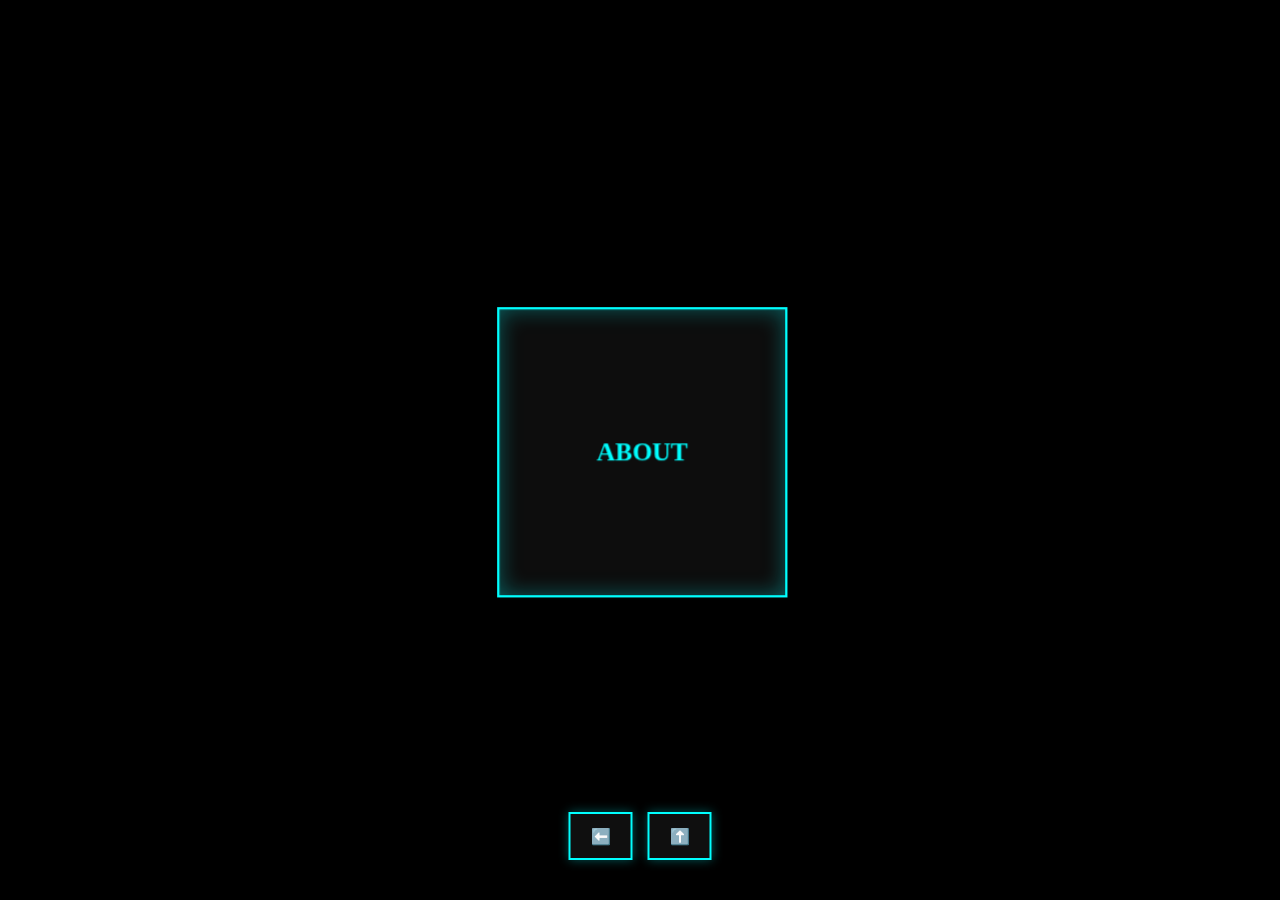
<file: index.html>
<!DOCTYPE html>
<html lang="en">
  <head>
    <meta charset="UTF-8" />
    <meta name="viewport" content="width=device-width, initial-scale=1.0" />
    <title>Adarsh | Developer Portfolio</title>

    <!-- Fonts -->
    <link
      href="https://fonts.googleapis.com/css2?family=Orbitron&family=Audiowide&display=swap"
      rel="stylesheet"
    />
    <link rel="stylesheet" href="style.css" />
  </head>

  <body>
    <div class="background"></div>

    <div class="cube-container">
      <div class="cube" onclick="handleFaceClick(event)">
        <div class="face front" data-page="about.html">
          <span class="face-text">ABOUT</span>
        </div>
        <div class="face back" data-page="skills.html">
          <span class="face-text">SKILLS</span>
        </div>
        <div class="face right" data-page="projects.html">
          <span class="face-text">PROJECTS</span>
        </div>
        <div class="face left" data-page="education.html">
          <span class="face-text">EDUCATION</span>
        </div>
        <div class="face top" data-page="certificates.html">
          <span class="face-text">CERTIFICATES</span>
        </div>
        <div class="face bottom" data-page="contact.html">
          <span class="face-text">CONTACT</span>
        </div>
      </div>
    </div>

    <div class="controls">
      <button onclick="rotate('left')">⬅️</button>
      <button onclick="rotate('up')">⬆️</button>
    </div>

    <!-- GSAP Animation -->
    <script src="https://cdnjs.cloudflare.com/ajax/libs/gsap/3.12.2/gsap.min.js"></script>

    <!-- Script -->
    <script>
      let rotateX = 0;
      let rotateY = 0;

      window.addEventListener("DOMContentLoaded", () => {
        const savedFace = localStorage.getItem("cubeFace");

        // rotation based on saved face name
        switch (savedFace) {
          case "about.html":
            rotateX = -90;
            rotateY = 0;
            break;
          case "skills.html":
            rotateX = 0;
            rotateY = -90;
            break;
          case "projects.html":
            rotateX = 0;
            rotateY = 90;
            break;
          case "education.html":
            rotateX = 0;
            rotateY = 180;
            break;
          case "certificates.html":
            rotateX = -180;
            rotateY = 0;
            break;
          case "contact.html":
            rotateX = 90;
            rotateY = 0;
            break;
          default:
            rotateX = 0;
            rotateY = 0;
        }

        document.querySelector(
          ".cube"
        ).style.transform = `rotateX(${rotateX}deg) rotateY(${rotateY}deg)`;
      });

      function rotate(direction) {
        if (direction === "left") rotateY -= 90;
        if (direction === "right") rotateY += 90;
        if (direction === "up") rotateX += 90;
        if (direction === "down") rotateX -= 90;

        document.querySelector(
          ".cube"
        ).style.transform = `rotateX(${rotateX}deg) rotateY(${rotateY}deg)`;
      }

      function handleFaceClick(event) {
        const page = event.target.dataset.page;
        if (page) {
          localStorage.setItem("cubeFace", page);
          window.location.href = page;
        }
      }
    </script>
  </body>
</html>
</file>
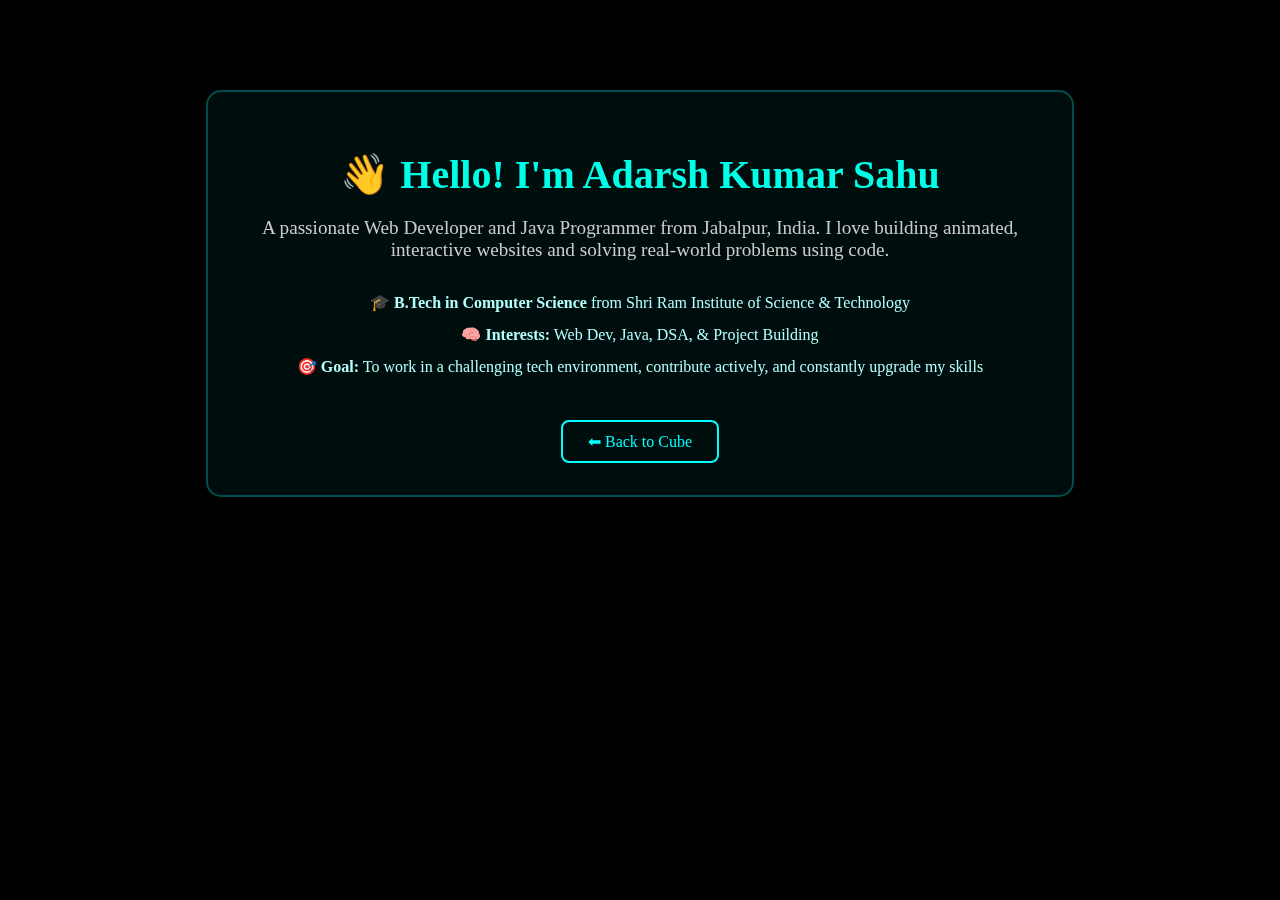
<file: about.html>
<!-- about.html -->
<!DOCTYPE html>
<html lang="en">
  <head>
    <meta charset="UTF-8" />
    <meta name="viewport" content="width=device-width, initial-scale=1.0" />
    <title>About | Adarsh Portfolio</title>
    <link rel="stylesheet" href="about.css" />
    <link
      href="https://fonts.googleapis.com/css2?family=Orbitron&family=Audiowide&display=swap"
      rel="stylesheet"
    />
  

    <script>
      function goBackToCube() {
        window.location.href = "index.html";
      }
    </script>
  </head>
  <body>
    <div class="background"></div>

    <div class="about-container">
      <h1 class="title">👋 Hello! I'm Adarsh Kumar Sahu</h1>
      <p class="intro">
        A passionate Web Developer and Java Programmer from Jabalpur, India. I
        love building animated, interactive websites and solving real-world
        problems using code.
      </p>

      <div class="info-box">
        <p>
          <strong>🎓 B.Tech in Computer Science</strong> from Shri Ram Institute
          of Science & Technology
        </p>
        <p>
          <strong>🧠 Interests:</strong> Web Dev, Java, DSA, & Project Building
        </p>
        <p>
          <strong>🎯 Goal:</strong> To work in a challenging tech environment,
          contribute actively, and constantly upgrade my skills
        </p>
      </div>

      <a href="index.html" class="back-btn">⬅ Back to Cube</a>
    </div>

    <script src="https://cdnjs.cloudflare.com/ajax/libs/gsap/3.12.2/gsap.min.js"></script>
    <script></script>
  </body>
</html>
</file>
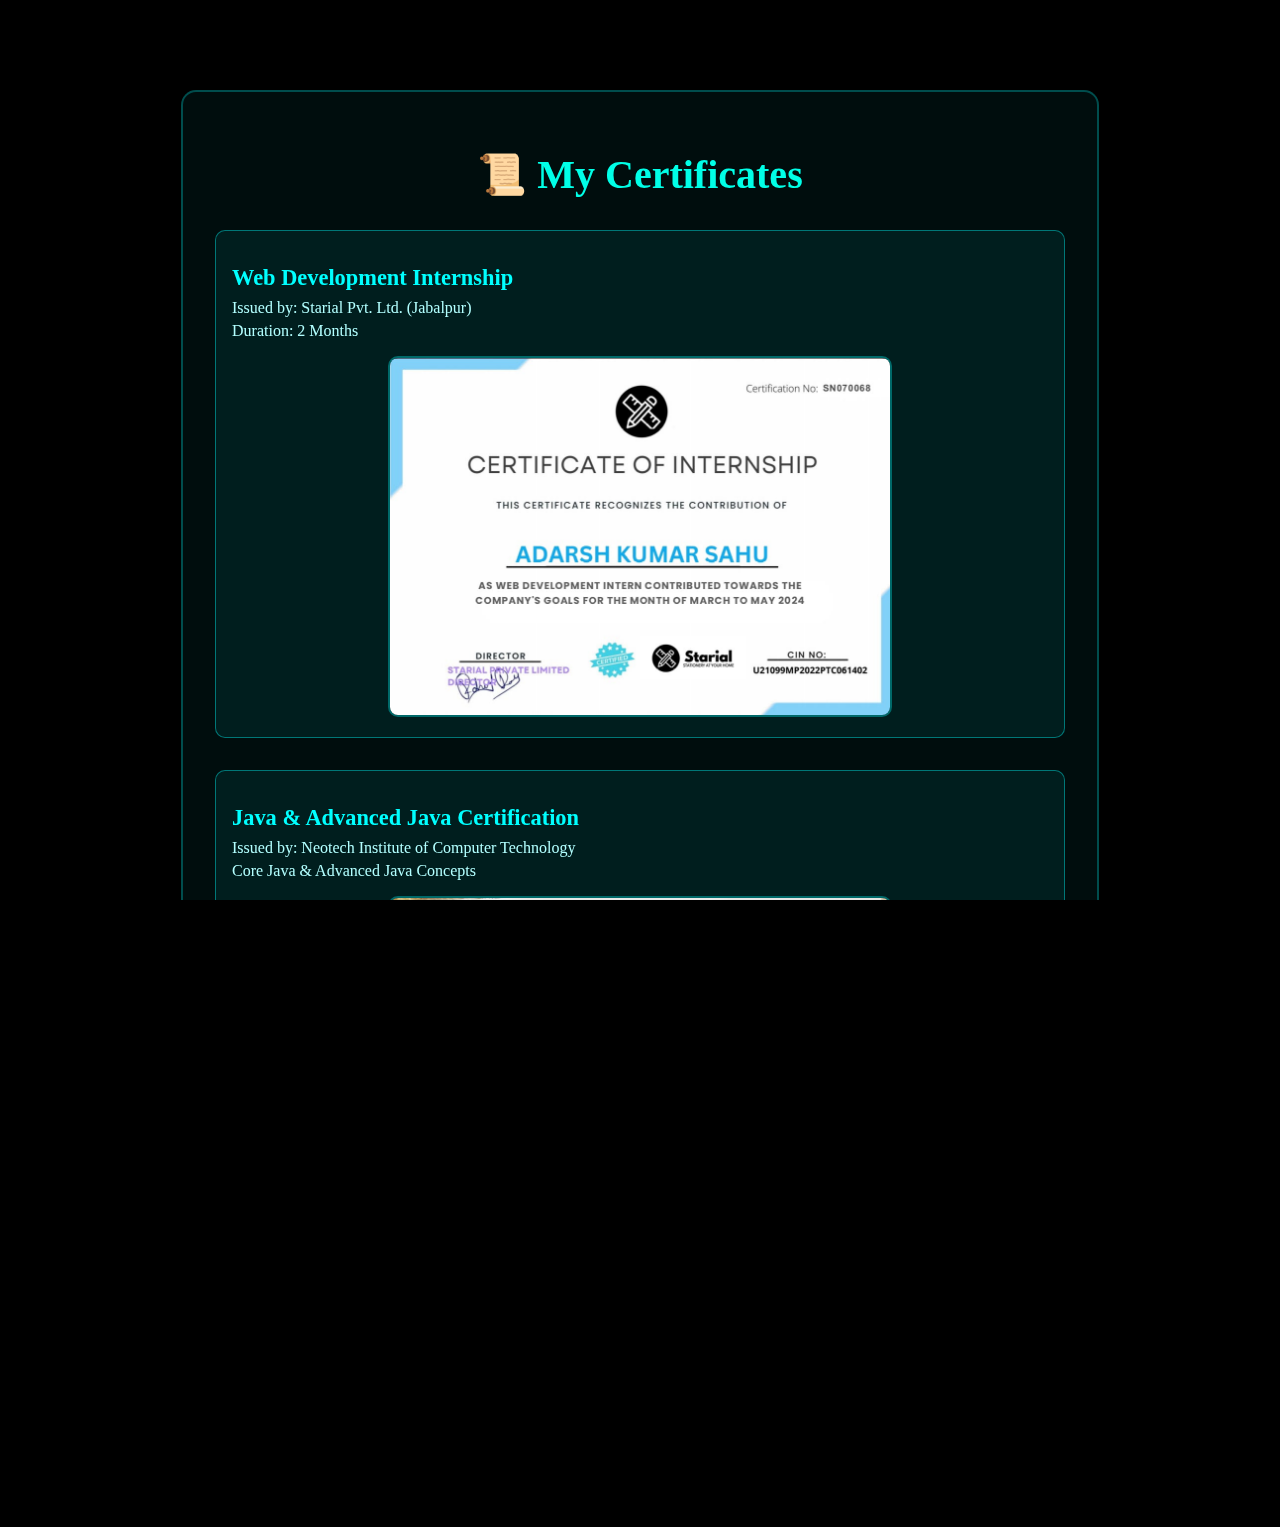
<file: certificates.html>
<!-- certificates.html -->
<!DOCTYPE html>
<html lang="en">
  <head>
    <meta charset="UTF-8" />
    <meta name="viewport" content="width=device-width, initial-scale=1.0" />
    <title>Certificates | Adarsh Portfolio</title>
    <link rel="stylesheet" href="certificates.css" />
    <link
      href="https://fonts.googleapis.com/css2?family=Orbitron&family=Audiowide&display=swap"
      rel="stylesheet"
    />
  

    <script>
      function goBackToCube() {
        window.location.href = "index.html";
      }
    </script>
  </head>
  <body>
    <div class="background"></div>

    <div class="certs-container">
      <h1 class="title">📜 My Certificates</h1>

      <div class="cert-box">
        <h2>Web Development Internship</h2>
        <p>Issued by: Starial Pvt. Ltd. (Jabalpur)</p>
        <p>Duration: 2 Months</p>
        <div class="img-holder">
          <!-- Certificate Image -->
          <img
            src="Certificate.jpg"
            alt="Starial Web Development Certificate"
          />
        </div>
      </div>

      <div class="cert-box">
        <h2>Java & Advanced Java Certification</h2>
        <p>Issued by: Neotech Institute of Computer Technology</p>
        <p>Core Java & Advanced Java Concepts</p>
        <div class="img-holder">
          <!-- Certificate Image will go here -->
          <img src="java.jpg" alt="Java Certification" />
        </div>
      </div>

      <a href="index.html" class="back-btn">⬅ Back to Cube</a>
    </div>

    <script src="https://cdnjs.cloudflare.com/ajax/libs/gsap/3.12.2/gsap.min.js"></script>
    <script></script>
  </body>
</html>
</file>
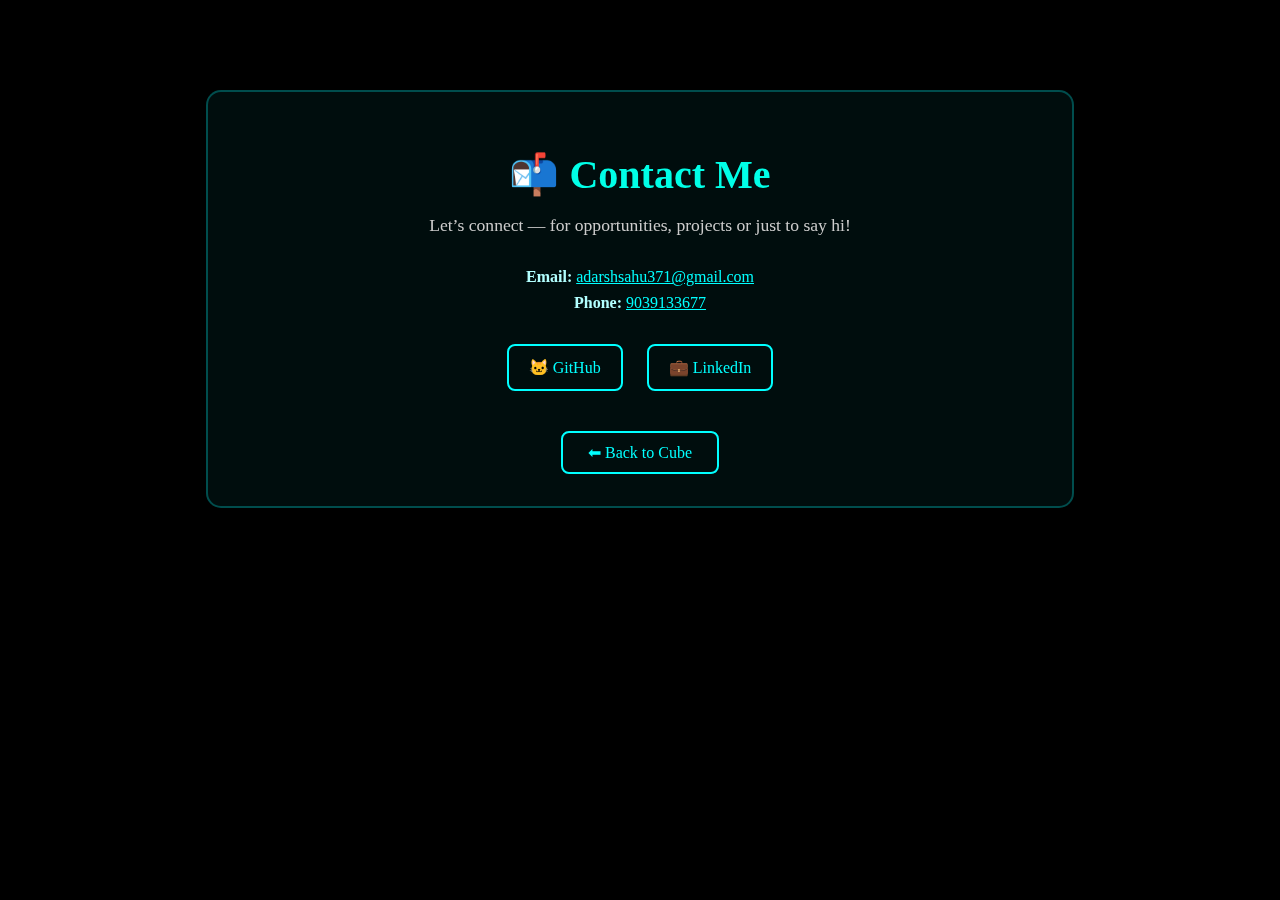
<file: contact.html>
<!-- contact.html -->
<!DOCTYPE html>
<html lang="en">
  <head>
    <meta charset="UTF-8" />
    <meta name="viewport" content="width=device-width, initial-scale=1.0" />
    <title>Contact | Adarsh Portfolio</title>
    <link rel="stylesheet" href="contact.css" />
    <link
      href="https://fonts.googleapis.com/css2?family=Orbitron&family=Audiowide&display=swap"
      rel="stylesheet"
    />


    <script>
      function goBackToCube() {
        window.location.href = "index.html";
      }
    </script>
  </head>
  <body>
    <div class="background"></div>

    <div class="contact-container">
      <h1 class="title">📬 Contact Me</h1>

      <p class="subtitle">
        Let’s connect — for opportunities, projects or just to say hi!
      </p>

      <div class="contact-info">
        <p>
          <strong>Email:</strong>
          <a href="mailto:adarshsahu371@gmail.com">adarshsahu371@gmail.com</a>
        </p>
        <p><strong>Phone:</strong> <a href="tel:9039133677">9039133677</a></p>
      </div>

      <div class="contact-links">
        <a href="https://github.com/adarshsahu123" target="_blank">🐱 GitHub</a>
        <a href="https://www.linkedin.com/in/aks111" target="_blank"
          >💼 LinkedIn</a
        >
      </div>

      <a href="index.html" class="back-btn">⬅ Back to Cube</a>
    </div>

    <script src="https://cdnjs.cloudflare.com/ajax/libs/gsap/3.12.2/gsap.min.js"></script>
    <script>
    </script>
  </body>
</html>
</file>
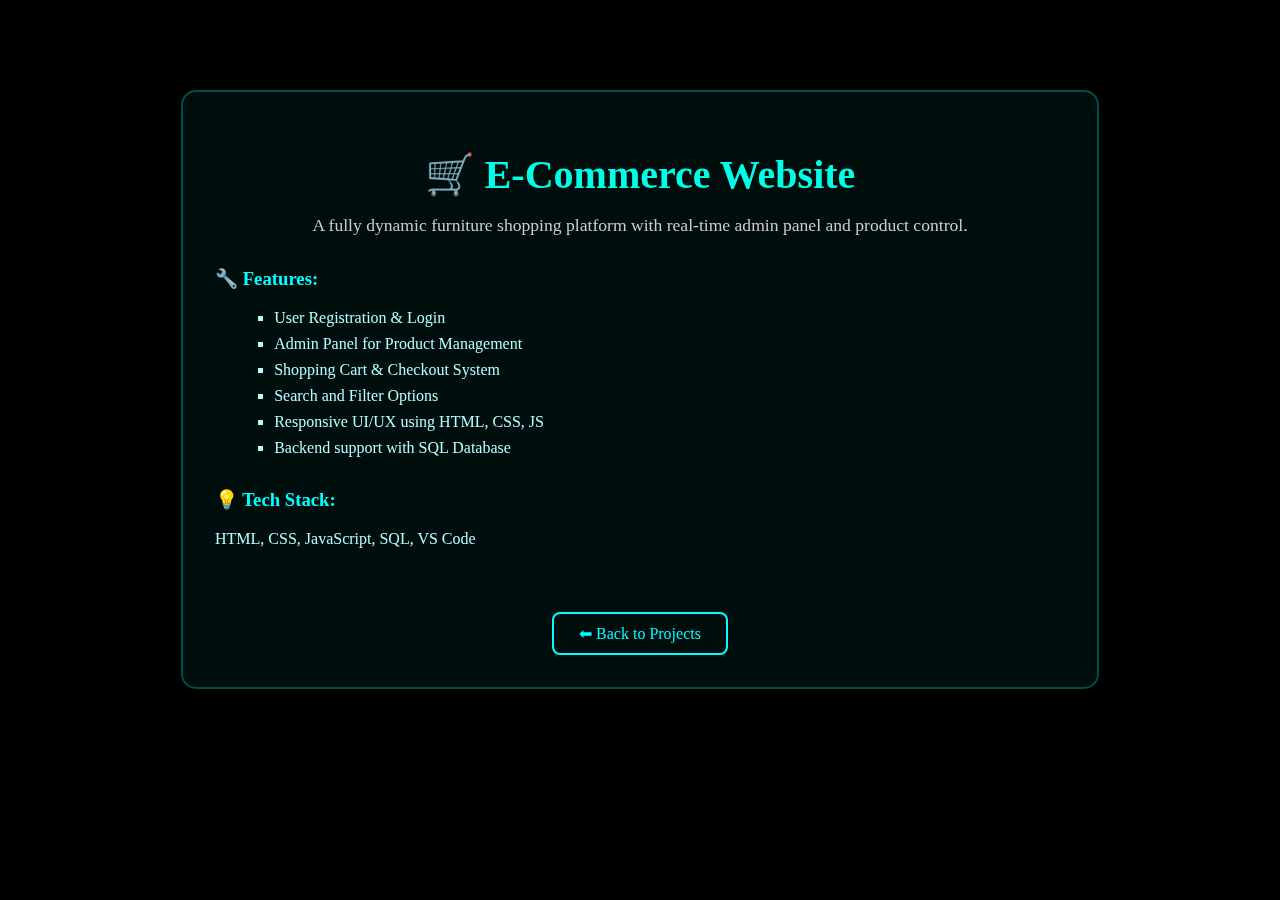
<file: ecommerce.html>
<!-- ecommerce.html -->
<!DOCTYPE html>
<html lang="en">
  <head>
    <meta charset="UTF-8" />
    <meta name="viewport" content="width=device-width, initial-scale=1.0" />
    <title>E-Commerce Project | Adarsh Portfolio</title>
    <link rel="stylesheet" href="ecommerce.css" />
    <link
      href="https://fonts.googleapis.com/css2?family=Orbitron&family=Audiowide&display=swap"
      rel="stylesheet"
    />


    <script>
      function goBackToCube() {
        window.location.href = "index.html";
      }
    </script>
  </head>
  <body>
    <div class="background"></div>

    <div class="project-container">
      <h1 class="project-title">🛒 E-Commerce Website</h1>
      <p class="project-subtitle">
        A fully dynamic furniture shopping platform with real-time admin panel
        and product control.
      </p>

      <div class="feature-box">
        <h3>🔧 Features:</h3>
        <ul>
          <li>User Registration & Login</li>
          <li>Admin Panel for Product Management</li>
          <li>Shopping Cart & Checkout System</li>
          <li>Search and Filter Options</li>
          <li>Responsive UI/UX using HTML, CSS, JS</li>
          <li>Backend support with SQL Database</li>
        </ul>
      </div>

      <div class="tech-box">
        <h3>💡 Tech Stack:</h3>
        <p>HTML, CSS, JavaScript, SQL, VS Code</p>
      </div>

      <a href="projects.html" class="back-btn">⬅ Back to Projects</a>
    </div>

    <script src="https://cdnjs.cloudflare.com/ajax/libs/gsap/3.12.2/gsap.min.js"></script>
    <script></script>
  </body>
</html>
</file>
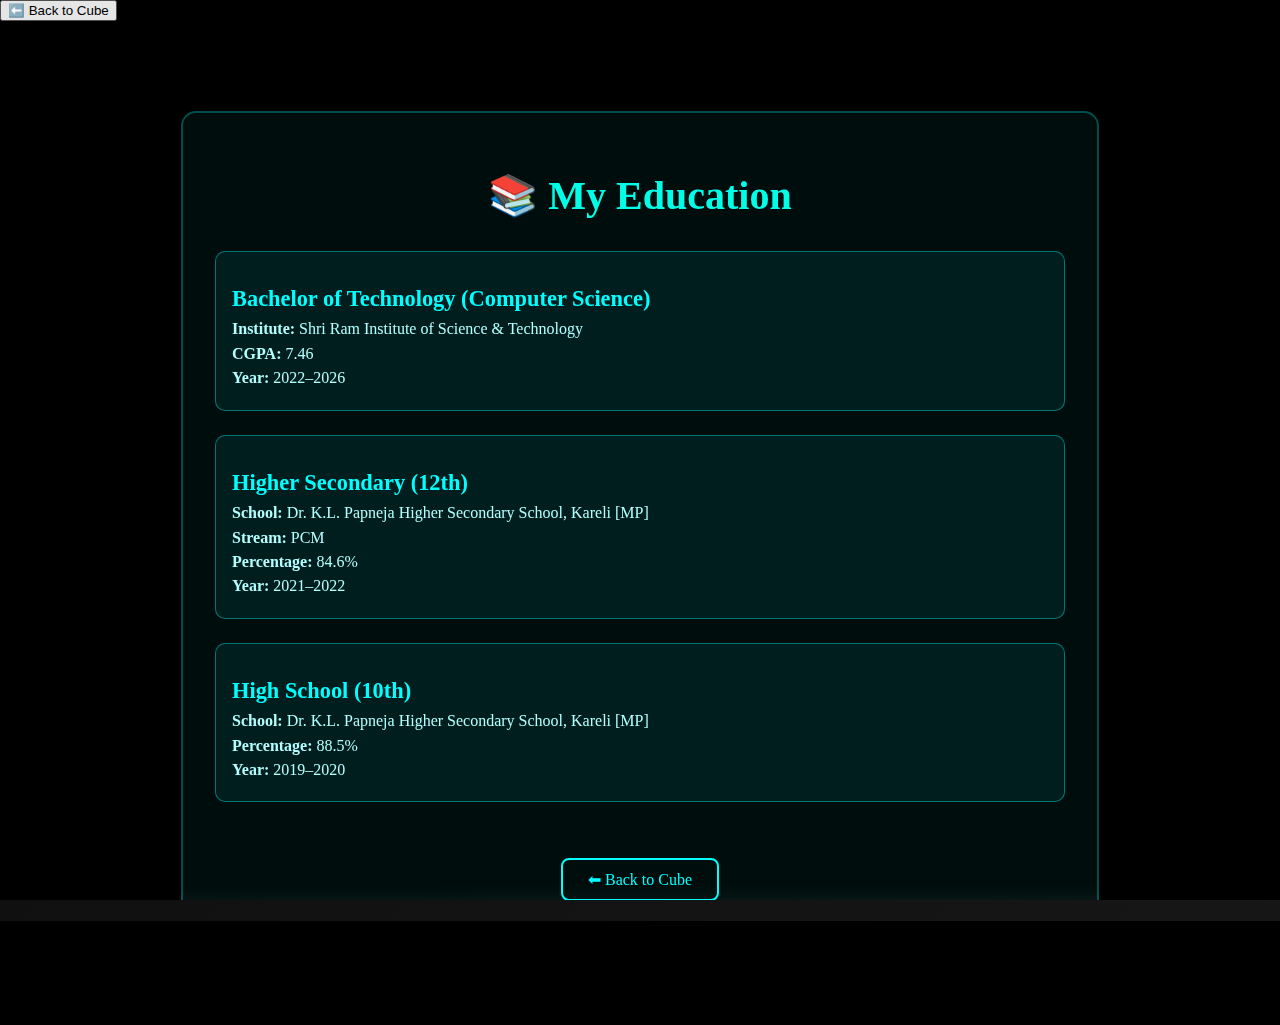
<file: education.html>
<!-- education.html -->
<!DOCTYPE html>
<html lang="en">
  <head>
    <meta charset="UTF-8" />
    <meta name="viewport" content="width=device-width, initial-scale=1.0" />
    <title>Education | Adarsh Portfolio</title>
    <link rel="stylesheet" href="education.css" />
    <link
      href="https://fonts.googleapis.com/css2?family=Orbitron&family=Audiowide&display=swap"
      rel="stylesheet"
    />
    <button onclick="goBackToCube()">⬅️ Back to Cube</button>

    <script>
      function goBackToCube() {
        window.location.href = "index.html";
      }
    </script>
  </head>
  <body>
    <div class="background"></div>

    <div class="education-container">
      <h1 class="title">📚 My Education</h1>

      <div class="edu-box">
        <h2>Bachelor of Technology (Computer Science)</h2>
        <p>
          <strong>Institute:</strong> Shri Ram Institute of Science & Technology
        </p>
        <p><strong>CGPA:</strong> 7.46</p>
        <p><strong>Year:</strong> 2022–2026</p>
      </div>

      <div class="edu-box">
        <h2>Higher Secondary (12th)</h2>
        <p>
          <strong>School:</strong> Dr. K.L. Papneja Higher Secondary School,
          Kareli [MP]
        </p>
        <p><strong>Stream:</strong> PCM</p>
        <p><strong>Percentage:</strong> 84.6%</p>
        <p><strong>Year:</strong> 2021–2022</p>
      </div>

      <div class="edu-box">
        <h2>High School (10th)</h2>
        <p>
          <strong>School:</strong> Dr. K.L. Papneja Higher Secondary School,
          Kareli [MP]
        </p>
        <p><strong>Percentage:</strong> 88.5%</p>
        <p><strong>Year:</strong> 2019–2020</p>
      </div>

      <a href="index.html" class="back-btn">⬅ Back to Cube</a>
    </div>

    <script src="https://cdnjs.cloudflare.com/ajax/libs/gsap/3.12.2/gsap.min.js"></script>
    <script></script>
  </body>
</html>
</file>
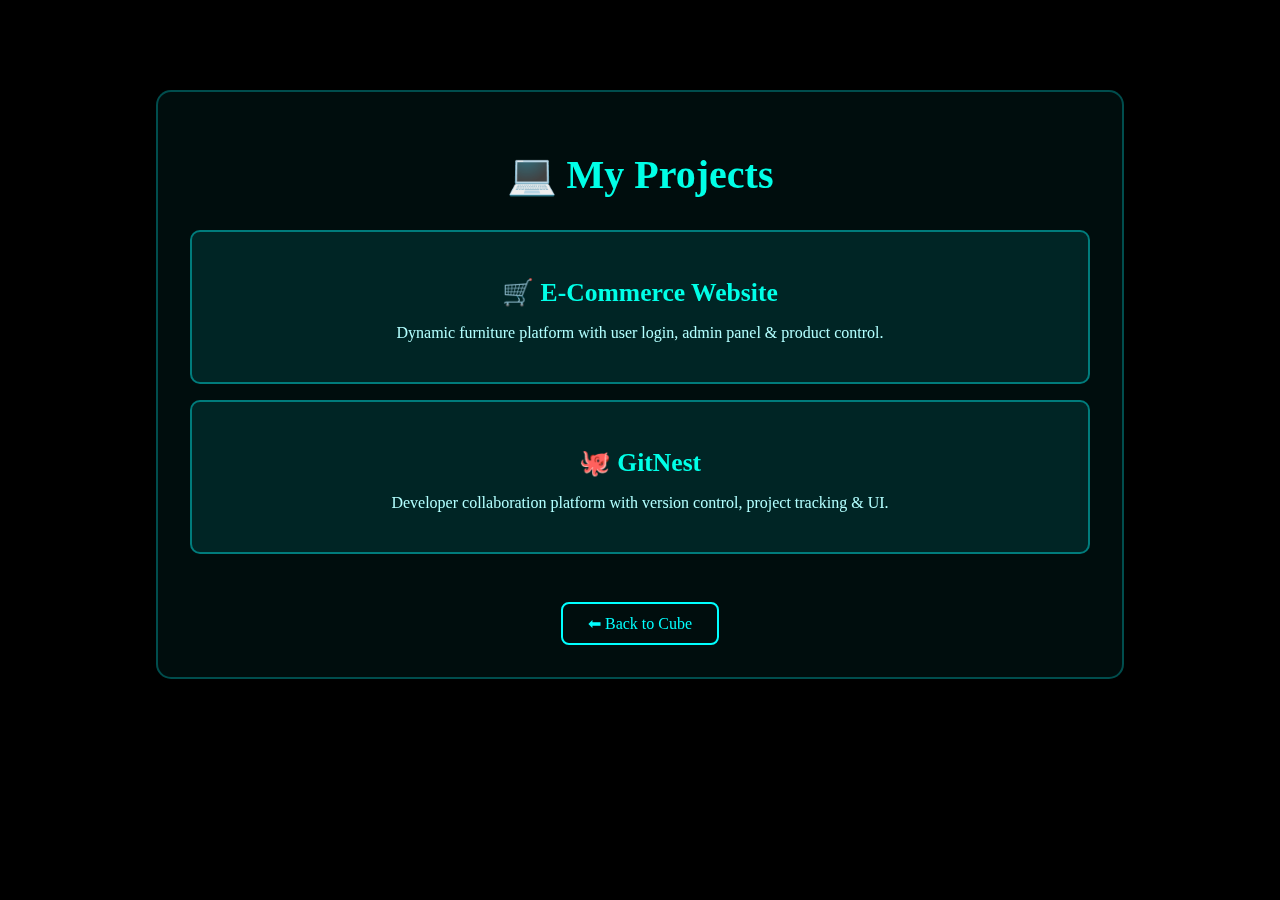
<file: projects.html>
<!-- projects.html -->
<!DOCTYPE html>
<html lang="en">
  <head>
    <meta charset="UTF-8" />
    <meta name="viewport" content="width=device-width, initial-scale=1.0" />
    <title>Projects | Adarsh Portfolio</title>
    <link rel="stylesheet" href="projects.css" />
    <link
      href="https://fonts.googleapis.com/css2?family=Orbitron&family=Audiowide&display=swap"
      rel="stylesheet"
    />


    <script>
      function goBackToCube() {
        window.location.href = "index.html";
      }
    </script>
  </head>
  <body>
    <div class="background"></div>

    <div class="projects-container">
      <h1 class="title">💻 My Projects</h1>

      <div class="project-card" onclick="openProject('ecommerce.html')">
        <h2>🛒 E-Commerce Website</h2>
        <p>
          Dynamic furniture platform with user login, admin panel & product
          control.
        </p>
      </div>

      <div class="project-card" onclick="openProject('gitnest.html')">
        <h2>🐙 GitNest</h2>
        <p>
          Developer collaboration platform with version control, project
          tracking & UI.
        </p>
      </div>

      <a href="index.html" class="back-btn">⬅ Back to Cube</a>
    </div>

    <script src="https://cdnjs.cloudflare.com/ajax/libs/gsap/3.12.2/gsap.min.js"></script>
    <script>
      function openProject(page) {
        gsap.to(".project-card", {
          y: -20,
          opacity: 0,
          duration: 0.6,
          stagger: 0.2,
          onComplete: () => {
            window.location.href = page;
          },
        });
      }
    </script>
  </body>
</html>
</file>
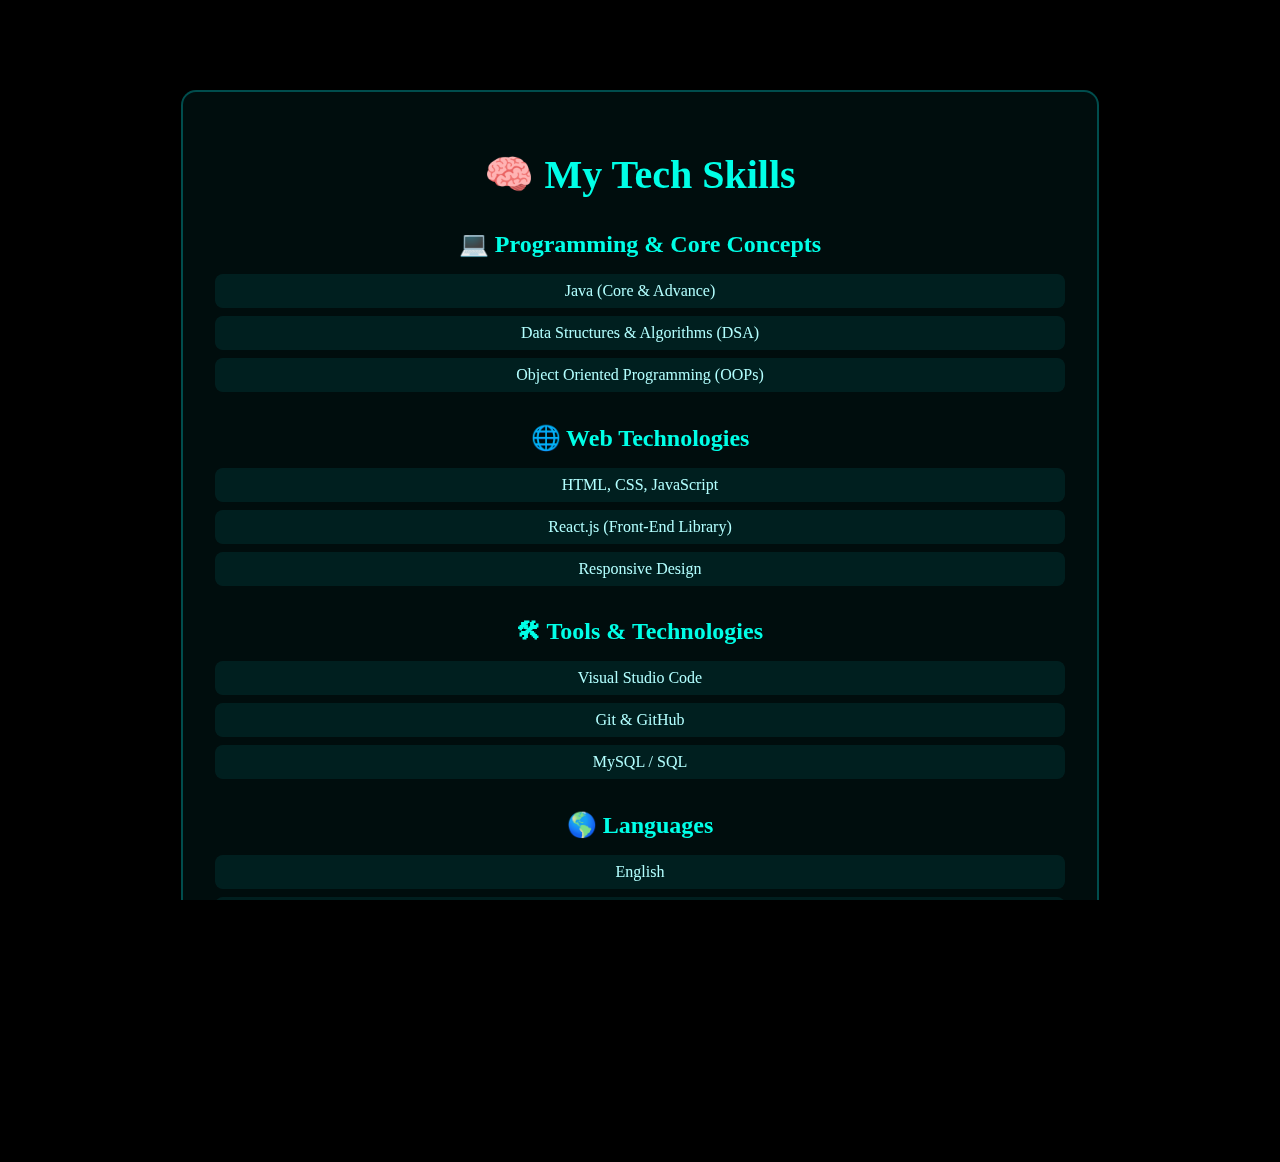
<file: skills.html>
<!-- skills.html -->
<!DOCTYPE html>
<html lang="en">
  <head>
    <meta charset="UTF-8" />
    <meta name="viewport" content="width=device-width, initial-scale=1.0" />
    <title>Skills | Adarsh Portfolio</title>
    <link rel="stylesheet" href="skills.css" />
    <link
      href="https://fonts.googleapis.com/css2?family=Orbitron&family=Audiowide&display=swap"
      rel="stylesheet"
    />
  </head>
  <body>
    <div class="background"></div>

    <div class="skills-container">
      <h1 class="title">🧠 My Tech Skills</h1>

      <div class="skills-section">
        <h2>💻 Programming & Core Concepts</h2>
        <ul>
          <li>Java (Core & Advance)</li>
          <li>Data Structures & Algorithms (DSA)</li>
          <li>Object Oriented Programming (OOPs)</li>
        </ul>
      </div>

      <div class="skills-section">
        <h2>🌐 Web Technologies</h2>
        <ul>
          <li>HTML, CSS, JavaScript</li>
          <li>React.js (Front-End Library)</li>
          <li>Responsive Design</li>
        </ul>
      </div>

      <div class="skills-section">
        <h2>🛠 Tools & Technologies</h2>
        <ul>
          <li>Visual Studio Code</li>
          <li>Git & GitHub</li>
          <li>MySQL / SQL</li>
        </ul>
      </div>

      <div class="skills-section">
        <h2>🌎 Languages</h2>
        <ul>
          <li>English</li>
          <li>Hindi</li>
        </ul>
      </div>

      <a href="index.html" class="back-btn">⬅ Back to Cube</a>
    </div>

    <script src="https://cdnjs.cloudflare.com/ajax/libs/gsap/3.12.2/gsap.min.js"></script>
    <script>
      // gsap.from(".skills-container", { opacity: 0, y: 60, duration: 1 });
      // gsap.from(".skills-section", { x: -30, opacity: 0, stagger: 0.3, duration: 1 });
    </script>
  </body>
</html>
</file>
<file: style.css>
/* === BASIC THEME === */
body,
html {
  margin: 0;
  padding: 0;
  height: 100%;
  font-family: "Satisfy", "Dancing Script", cursive;
  background: #000;
  color: #00ffff;
  overflow: hidden;
}

.background {
  position: absolute;
  width: 100%;
  height: 100%;
  background: linear-gradient(-45deg, #0f0f0f, #121212, #1a1a1a, #0c0c0c);
  background-size: 400% 400%;
  animation: animateBG 15s ease infinite;
  z-index: -1;
}

@keyframes animateBG {
  0% {
    background-position: 0% 50%;
  }
  50% {
    background-position: 100% 50%;
  }
  100% {
    background-position: 0% 50%;
  }
}

/* === CUBE CONTAINER === */
.cube-container {
  perspective: 1000px;
  width: 100vw;
  height: 100vh;
  display: flex;
  align-items: center;
  justify-content: center;
}

/* === CUBE === */
.cube {
  width: 250px;
  height: 250px;
  position: relative;
  transform-style: preserve-3d;
  transition: transform 1s ease;
}

/* === CUBE FACE === */
.face {
  position: absolute;
  width: 250px;
  height: 250px;
  background: #0d0d0d;
  border: 2px solid #00ffff;
  box-shadow: inset 0 0 20px #00ffff55;
  display: flex;
  align-items: center;
  justify-content: center;
  color: #00ffff;
  font-weight: bold;
  font-size: 1.2rem;
  backface-visibility: hidden;
  pointer-events: auto;
  user-select: none;
}

/* No hover transform = solid feel */
.face:hover {
  background: #111;
  box-shadow: inset 0 0 25px #00ffff88;
}

/* === FACE TEXT ROTATION FIX === */
.face-text {
  transform: rotateX(0deg) rotateY(0deg);
  display: block;
  width: 100%;
  text-align: center;
  font-size: 1.4rem;
  pointer-events: none;
}

/* === 3D FACE POSITIONS === */
.front {
  transform: translateZ(125px);
}
.back {
  transform: rotateY(180deg) translateZ(125px);
}
.right {
  transform: rotateY(90deg) translateZ(125px);
}
.left {
  transform: rotateY(-90deg) translateZ(125px);
}
.top {
  transform: rotateX(90deg) translateZ(125px);
}
.bottom {
  transform: rotateX(-90deg) translateZ(125px);
}

/* === CUBE ROTATION CONTROLS === */
.controls {
  position: absolute;
  bottom: 40px;
  left: 50%;
  transform: translateX(-50%);
  display: flex;
  gap: 15px;
  z-index: 10;
}

.controls button {
  padding: 12px 20px;
  background: #0f0f0f;
  border: 2px solid #00ffff;
  color: #00ffff;
  font-family: "Orbitron", sans-serif;
  font-size: 16px;
  cursor: pointer;
  transition: 0.3s;
  box-shadow: 0 0 10px #00ffff55;
}

.controls button:hover {
  background: #00ffff;
  color: #000;
  box-shadow: 0 0 15px #00ffff;
}
</file>
<file: about.css>
/* about.css */
body,
html {
  margin: 0;
  padding: 0;
  height: 100%;
  font-family: "Satisfy", "Dancing Script", cursive;
  background: #000;
  color: #00ffff;
  overflow-x: hidden;
}

.background {
  position: fixed;
  width: 100%;
  height: 100%;
  background: linear-gradient(-45deg, #0f0f0f, #121212, #1a1a1a, #0c0c0c);
  background-size: 400% 400%;
  animation: animateBG 15s ease infinite;
  z-index: -1;
}

@keyframes animateBG {
  0% {
    background-position: 0% 50%;
  }
  50% {
    background-position: 100% 50%;
  }
  100% {
    background-position: 0% 50%;
  }
}

.about-container {
  max-width: 800px;
  margin: 10vh auto;
  padding: 2rem;
  text-align: center;
  border: 2px solid #00ffff44;
  background: rgba(0, 255, 255, 0.05);
  border-radius: 15px;
  backdrop-filter: blur(10px);
  animation: fadeIn 1s ease;
}

.title {
  font-size: 2.5rem;
  margin-bottom: 1rem;
  color: #00ffe7;
}

.intro {
  font-size: 1.2rem;
  margin-bottom: 2rem;
  color: #ccc;
}

.info-box p {
  font-size: 1rem;
  margin: 0.8rem 0;
  color: #b2ffff;
}

.back-btn {
  margin-top: 2rem;
  display: inline-block;
  padding: 10px 25px;
  border: 2px solid #00ffff;
  color: #00ffff;
  border-radius: 8px;
  text-decoration: none;
  transition: 0.3s ease;
}

.back-btn:hover {
  background-color: #00ffff;
  color: #000;
}

@keyframes fadeIn {
  from {
    opacity: 0;
    transform: translateY(20px);
  }
  to {
    opacity: 1;
    transform: translateY(0);
  }
}
</file>
<file: certificates.css>
/* certificates.css */
body,
html {
  margin: 0;
  padding: 0;
  height: 100%;
  font-family: "Satisfy", "Dancing Script", cursive;
  background: #000;
  color: #00ffff;
  overflow-x: hidden;
}

.background {
  position: fixed;
  width: 100%;
  height: 100%;
  background: linear-gradient(-45deg, #0f0f0f, #121212, #1a1a1a, #0c0c0c);
  background-size: 400% 400%;
  animation: animateBG 15s ease infinite;
  z-index: -1;
}

@keyframes animateBG {
  0% {
    background-position: 0% 50%;
  }
  50% {
    background-position: 100% 50%;
  }
  100% {
    background-position: 0% 50%;
  }
}

.certs-container {
  max-width: 850px;
  margin: 10vh auto;
  padding: 2rem;
  text-align: center;
  border: 2px solid #00ffff44;
  background: rgba(0, 255, 255, 0.05);
  border-radius: 15px;
  backdrop-filter: blur(10px);
  animation: fadeIn 1s ease;
}

.title {
  font-size: 2.5rem;
  color: #00ffe7;
  margin-bottom: 2rem;
}

.cert-box {
  margin: 2rem 0;
  padding: 1rem;
  border: 1px solid #00ffff66;
  background: rgba(0, 255, 255, 0.07);
  border-radius: 10px;
  text-align: left;
}

.cert-box h2 {
  font-size: 1.4rem;
  color: #00ffff;
  margin-bottom: 0.5rem;
}

.cert-box p {
  margin: 0.3rem 0;
  color: #b2ffff;
  font-size: 1rem;
}

.img-holder {
  margin-top: 1rem;
  text-align: center;
}

.img-holder img {
  width: 80%;
  max-width: 500px;
  border: 2px solid #00ffff55;
  border-radius: 10px;
  transition: 0.3s ease;
}

.img-holder img:hover {
  transform: scale(1.05);
  box-shadow: 0 0 20px #00ffff99;
}

.back-btn {
  margin-top: 2rem;
  display: inline-block;
  padding: 10px 25px;
  border: 2px solid #00ffff;
  color: #00ffff;
  border-radius: 8px;
  text-decoration: none;
  transition: 0.3s ease;
}

.back-btn:hover {
  background-color: #00ffff;
  color: #000;
}

@keyframes fadeIn {
  from {
    opacity: 0;
    transform: translateY(20px);
  }
  to {
    opacity: 1;
    transform: translateY(0);
  }
}
</file>
<file: contact.css>
/* contact.css */
body,
html {
  margin: 0;
  padding: 0;
  height: 100%;
  font-family: "Satisfy", "Dancing Script", cursive;
  background: #000;
  color: #00ffff;
  overflow-x: hidden;
}

.background {
  position: fixed;
  width: 100%;
  height: 100%;
  background: linear-gradient(-45deg, #0f0f0f, #121212, #1a1a1a, #0c0c0c);
  background-size: 400% 400%;
  animation: animateBG 15s ease infinite;
  z-index: -1;
}

@keyframes animateBG {
  0% {
    background-position: 0% 50%;
  }
  50% {
    background-position: 100% 50%;
  }
  100% {
    background-position: 0% 50%;
  }
}

.contact-container {
  max-width: 800px;
  margin: 10vh auto;
  padding: 2rem;
  text-align: center;
  border: 2px solid #00ffff44;
  background: rgba(0, 255, 255, 0.05);
  border-radius: 15px;
  backdrop-filter: blur(10px);
  animation: fadeIn 1s ease;
}

.title {
  font-size: 2.5rem;
  color: #00ffe7;
  margin-bottom: 1rem;
}

.subtitle {
  color: #ccc;
  margin-bottom: 2rem;
  font-size: 1.1rem;
}

.contact-info p {
  margin: 0.5rem 0;
  color: #b2ffff;
}

.contact-info a {
  color: #00ffff;
  text-decoration: underline;
}

.contact-links {
  margin-top: 2rem;
}

.contact-links a {
  display: inline-block;
  margin: 0 10px;
  padding: 12px 20px;
  border: 2px solid #00ffff;
  color: #00ffff;
  border-radius: 8px;
  text-decoration: none;
  transition: 0.3s ease;
}

.contact-links a:hover {
  background-color: #00ffff;
  color: #000;
}

.back-btn {
  margin-top: 2.5rem;
  display: inline-block;
  padding: 10px 25px;
  border: 2px solid #00ffff;
  color: #00ffff;
  border-radius: 8px;
  text-decoration: none;
  transition: 0.3s ease;
}

.back-btn:hover {
  background-color: #00ffff;
  color: #000;
}

@keyframes fadeIn {
  from {
    opacity: 0;
    transform: translateY(20px);
  }
  to {
    opacity: 1;
    transform: translateY(0);
  }
}
</file>
<file: ecommerce.css>
/* project-detail.css */
body,
html {
  margin: 0;
  padding: 0;
  height: 100%;
  font-family: "Satisfy", "Dancing Script", cursive;
  background: #000;
  color: #00ffff;
  overflow-x: hidden;
}

.background {
  position: fixed;
  width: 100%;
  height: 100%;
  background: linear-gradient(-45deg, #0f0f0f, #121212, #1a1a1a, #0c0c0c);
  background-size: 400% 400%;
  animation: animateBG 15s ease infinite;
  z-index: -1;
}

@keyframes animateBG {
  0% {
    background-position: 0% 50%;
  }
  50% {
    background-position: 100% 50%;
  }
  100% {
    background-position: 0% 50%;
  }
}

.project-container {
  max-width: 850px;
  margin: 10vh auto;
  padding: 2rem;
  text-align: center;
  border: 2px solid #00ffff44;
  background: rgba(0, 255, 255, 0.05);
  border-radius: 15px;
  backdrop-filter: blur(10px);
  animation: fadeIn 1s ease;
}

.project-title {
  font-size: 2.5rem;
  color: #00ffe7;
  margin-bottom: 0.8rem;
}

.project-subtitle {
  color: #ccc;
  margin-bottom: 2rem;
  font-size: 1.1rem;
}

.feature-box,
.tech-box {
  text-align: left;
  margin: 2rem 0;
}

.feature-box ul {
  list-style: square;
  margin-left: 1.2rem;
}

.feature-box li {
  margin: 0.5rem 0;
  color: #b2ffff;
}

.tech-box p {
  margin-top: 0.5rem;
  font-size: 1rem;
  color: #b2ffff;
}

.back-btn {
  margin-top: 2rem;
  display: inline-block;
  padding: 10px 25px;
  border: 2px solid #00ffff;
  color: #00ffff;
  border-radius: 8px;
  text-decoration: none;
  transition: 0.3s ease;
}

.back-btn:hover {
  background-color: #00ffff;
  color: #000;
}

@keyframes fadeIn {
  from {
    opacity: 0;
    transform: translateY(20px);
  }
  to {
    opacity: 1;
    transform: translateY(0);
  }
}
</file>
<file: education.css>
/* education.css */
body,
html {
  margin: 0;
  padding: 0;
  height: 100%;
  font-family: "Satisfy", "Dancing Script", cursive;
  background: #000;
  color: #00ffff;
  overflow-x: hidden;
}

.background {
  position: fixed;
  width: 100%;
  height: 100%;
  background: linear-gradient(-45deg, #0f0f0f, #121212, #1a1a1a, #0c0c0c);
  background-size: 400% 400%;
  animation: animateBG 15s ease infinite;
  z-index: -1;
}

@keyframes animateBG {
  0% {
    background-position: 0% 50%;
  }
  50% {
    background-position: 100% 50%;
  }
  100% {
    background-position: 0% 50%;
  }
}

.education-container {
  max-width: 850px;
  margin: 10vh auto;
  padding: 2rem;
  text-align: center;
  border: 2px solid #00ffff44;
  background: rgba(0, 255, 255, 0.05);
  border-radius: 15px;
  backdrop-filter: blur(10px);
  animation: fadeIn 1s ease;
}

.title {
  font-size: 2.5rem;
  color: #00ffe7;
  margin-bottom: 2rem;
}

.edu-box {
  margin: 1.5rem 0;
  padding: 1rem;
  border: 1px solid #00ffff66;
  background: rgba(0, 255, 255, 0.07);
  border-radius: 10px;
  text-align: left;
}

.edu-box h2 {
  font-size: 1.4rem;
  color: #00ffff;
  margin-bottom: 0.5rem;
}

.edu-box p {
  margin: 0.4rem 0;
  color: #b2ffff;
  font-size: 1rem;
}

.back-btn {
  margin-top: 2rem;
  display: inline-block;
  padding: 10px 25px;
  border: 2px solid #00ffff;
  color: #00ffff;
  border-radius: 8px;
  text-decoration: none;
  transition: 0.3s ease;
}

.back-btn:hover {
  background-color: #00ffff;
  color: #000;
}

@keyframes fadeIn {
  from {
    opacity: 0;
    transform: translateY(20px);
  }
  to {
    opacity: 1;
    transform: translateY(0);
  }
}
</file>
<file: projects.css>
/* projects.css */
body,
html {
  margin: 0;
  padding: 0;
  height: 100%;
  font-family: "Satisfy", "Dancing Script", cursive;
  background: #000;
  color: #00ffff;
  overflow-x: hidden;
}

.background {
  position: fixed;
  width: 100%;
  height: 100%;
  background: linear-gradient(-45deg, #0f0f0f, #121212, #1a1a1a, #0c0c0c);
  background-size: 400% 400%;
  animation: animateBG 15s ease infinite;
  z-index: -1;
}

@keyframes animateBG {
  0% {
    background-position: 0% 50%;
  }
  50% {
    background-position: 100% 50%;
  }
  100% {
    background-position: 0% 50%;
  }
}

.projects-container {
  max-width: 900px;
  margin: 10vh auto;
  padding: 2rem;
  text-align: center;
  border: 2px solid #00ffff44;
  background: rgba(0, 255, 255, 0.05);
  border-radius: 15px;
  backdrop-filter: blur(10px);
}

.title {
  font-size: 2.5rem;
  margin-bottom: 2rem;
  color: #00ffe7;
}

.project-card {
  background: rgba(0, 255, 255, 0.1);
  border: 2px solid #00ffff66;
  padding: 1.5rem;
  margin: 1rem 0;
  border-radius: 10px;
  cursor: pointer;
  transition: 0.3s ease;
  color: #b2ffff;
}

.project-card:hover {
  background: rgba(0, 255, 255, 0.2);
  transform: scale(1.03);
}

.project-card h2 {
  font-size: 1.6rem;
  margin-bottom: 0.5rem;
  color: #00ffe7;
}

.back-btn {
  margin-top: 2rem;
  display: inline-block;
  padding: 10px 25px;
  border: 2px solid #00ffff;
  color: #00ffff;
  border-radius: 8px;
  text-decoration: none;
  transition: 0.3s ease;
}

.back-btn:hover {
  background-color: #00ffff;
  color: #000;
}
</file>
<file: skills.css>
/* skills.css */
body,
html {
  margin: 0;
  padding: 0;
  height: 100%;
  font-family: "Satisfy", "Dancing Script", cursive;
  background: #000;
  color: #00ffff;
  overflow-x: hidden;
}

.background {
  position: fixed;
  width: 100%;
  height: 100%;
  background: linear-gradient(-45deg, #0f0f0f, #121212, #1a1a1a, #0c0c0c);
  background-size: 400% 400%;
  animation: animateBG 15s ease infinite;
  z-index: -1;
}

@keyframes animateBG {
  0% {
    background-position: 0% 50%;
  }
  50% {
    background-position: 100% 50%;
  }
  100% {
    background-position: 0% 50%;
  }
}

.skills-container {
  max-width: 850px;
  margin: 10vh auto;
  padding: 2rem;
  text-align: center;
  border: 2px solid #00ffff44;
  background: rgba(0, 255, 255, 0.05);
  border-radius: 15px;
  backdrop-filter: blur(10px);
  animation: fadeIn 1s ease;
}

.title {
  font-size: 2.5rem;
  margin-bottom: 2rem;
  color: #00ffe7;
}

.skills-section {
  margin: 2rem 0;
}

.skills-section h2 {
  font-size: 1.5rem;
  color: #00ffe7;
  margin-bottom: 0.5rem;
}

.skills-section ul {
  list-style: none;
  padding: 0;
}

.skills-section li {
  font-size: 1rem;
  margin: 0.5rem 0;
  color: #b2ffff;
  background: rgba(0, 255, 255, 0.08);
  padding: 8px 16px;
  border-radius: 8px;
}

.back-btn {
  margin-top: 2rem;
  display: inline-block;
  padding: 10px 25px;
  border: 2px solid #00ffff;
  color: #00ffff;
  border-radius: 8px;
  text-decoration: none;
  transition: 0.3s ease;
}

.back-btn:hover {
  background-color: #00ffff;
  color: #000;
}

@keyframes fadeIn {
  from {
    opacity: 0;
    transform: translateY(20px);
  }
  to {
    opacity: 1;
    transform: translateY(0);
  }
}
</file>
